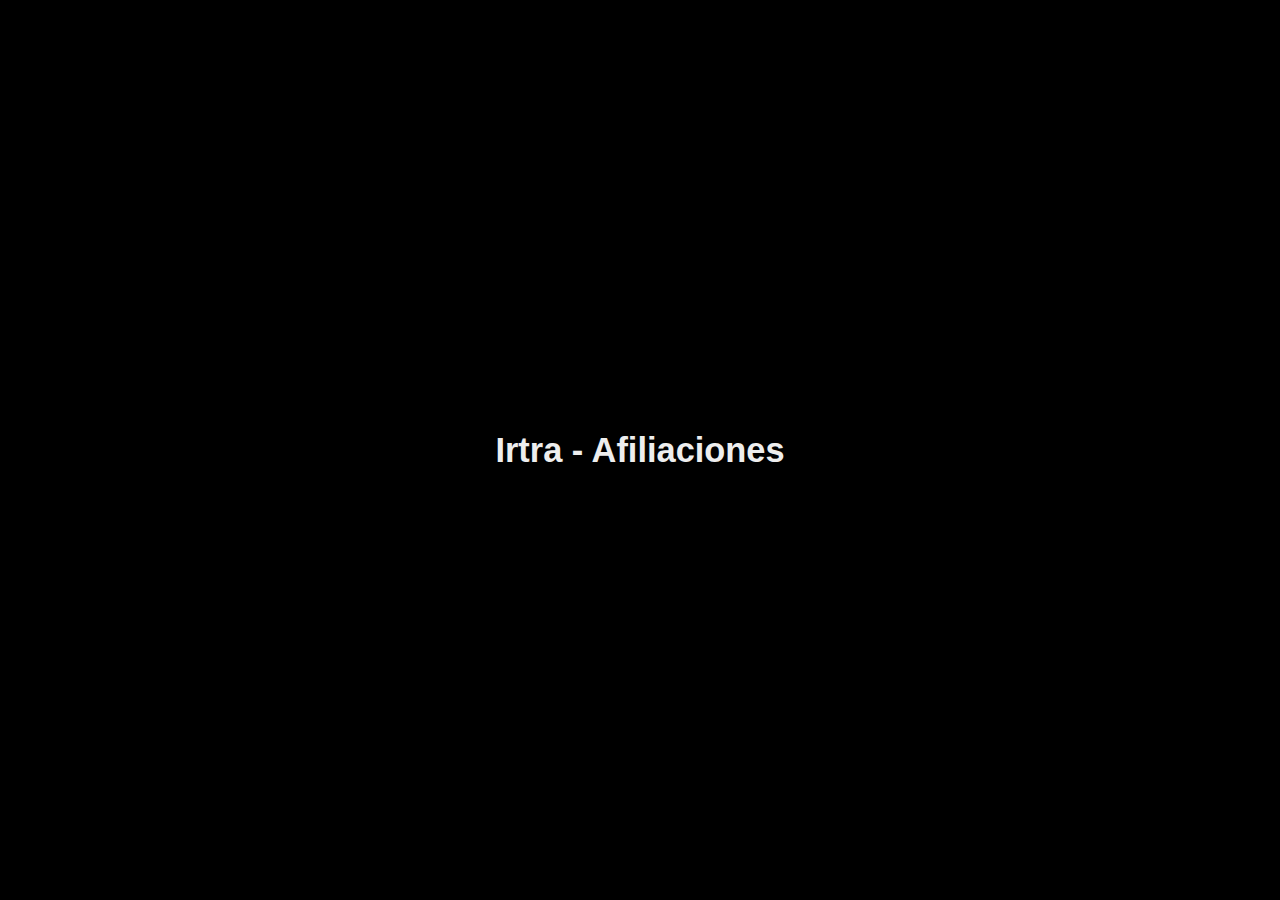
<file: index.html>
<!DOCTYPE html>
<html lang="en">
<head>
  <meta charset="UTF-8">
  <meta http-equiv="X-UA-Compatible" content="IE=edge">
  <meta name="viewport" content="width=device-width, initial-scale=1.0">
  <title>Principal</title>
  <link rel="stylesheet" href="./estilos.css">
  <style>
    * {
      padding: 0;
      margin: 0;
      box-sizing: border-box;
    }
    body {
      font-family: sans-serif;
      width: 100vw;
      height: 100vh;
      background-color: #000;
      display: flex;
      justify-content: center;
      align-items: center;
    }

    h1 {
      color: #eee;
      font-weight: 700;
      font-size: 2.15rem;
    }
  </style>
</head>
<body>
  <h1>Irtra - Afiliaciones</h1>
</body>
</html>
</file>
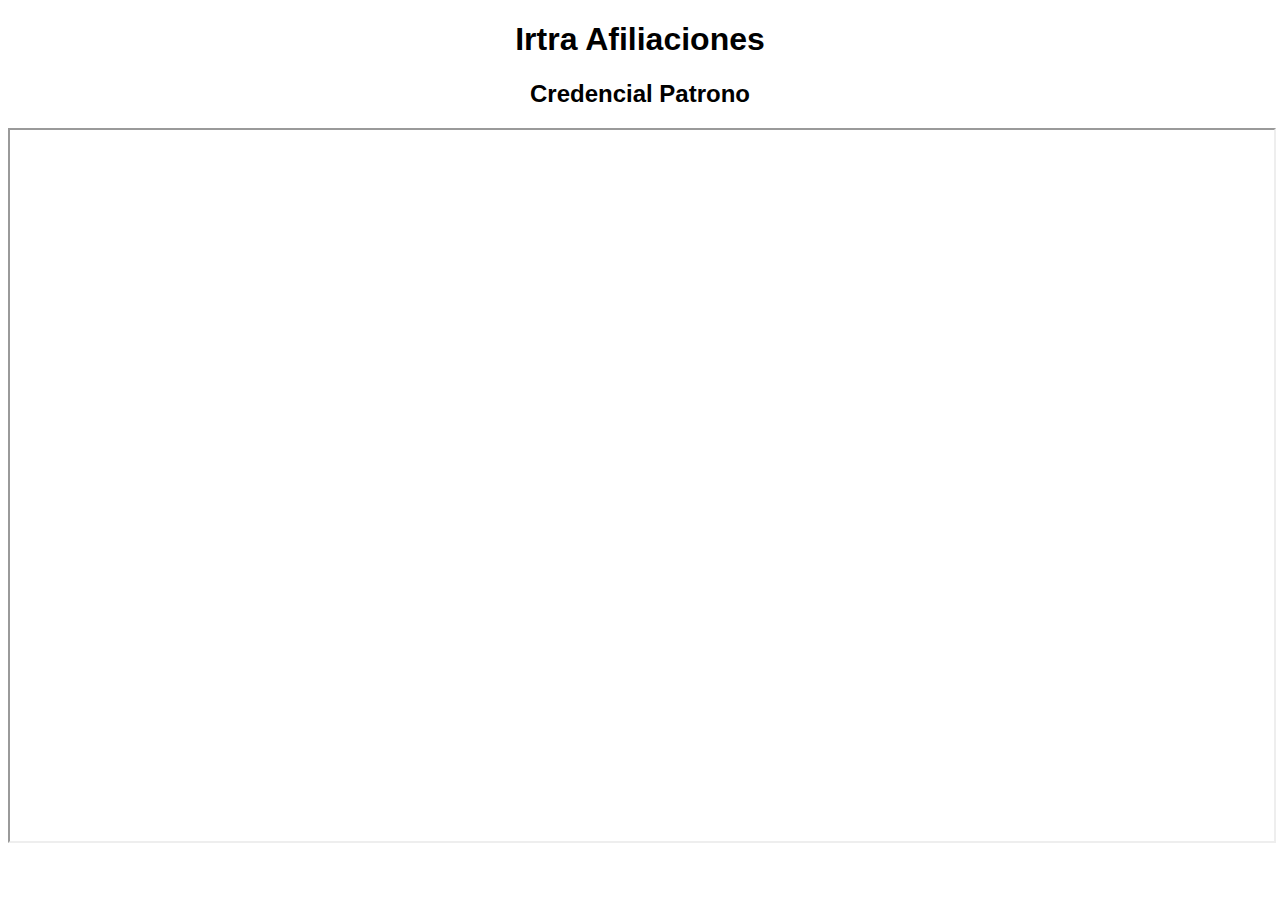
<file: patrono.html>
<!DOCTYPE html>
<html>
<head>
  <meta charset="UTF-8">
  <title>Afiliaciones - Patrono</title>
  <link rel="icon" href="./images/jaguar.png">
  <link rel="stylesheet" href="./estilos.css">
</head>
<body>
  <h1 class="title">Irtra Afiliaciones</h1>
  <h2 class="title-pdf">Credencial Patrono</h2>
  <div class="pdf-container">
    <iframe src="./archivos/patrono.pdf"></iframe>
  </div>
</body>
</html>
</file>
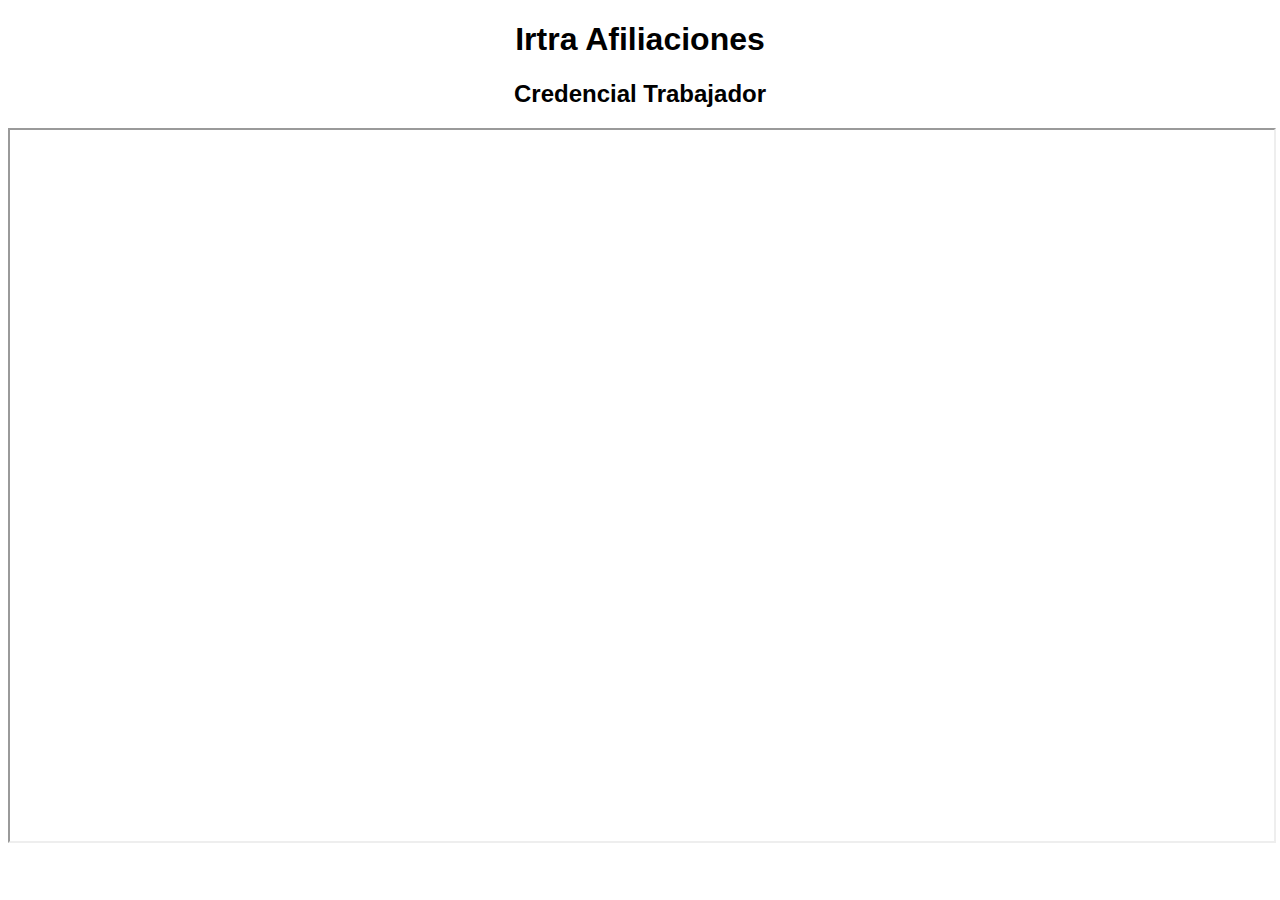
<file: trabajador.html>
<!DOCTYPE html>
<html>
<head>
  <meta charset="UTF-8">
  <title>Afiliaciones - Trabajador</title>
  <link rel="icon" href="./images/jaguar.png">
  <link rel="stylesheet" href="./estilos.css">
</head>
<body>
  <h1 class="title">Irtra Afiliaciones</h1>
  <h2 class="title-pdf">Credencial Trabajador</h2>
  <div class="pdf-container">
    <iframe src="./archivos/trabajador.pdf"></iframe>
  </div>
</body>
</html>
</file>
<file: estilos.css>
* {
  font-family: sans-serif;
}


/* Estilos para el contenedor del iframe */
.pdf-container {
  position: relative;
  width: 100%;
  padding-top: 56.25%; /* Proporción 16:9 para un contenedor responsive */
}

/* Estilos para el iframe */
.pdf-container iframe {
  position: absolute;
  top: 0;
  left: 0;
  width: 100%;
  height: 100%;
}

.title {
  font-weight: 800;
  font-size: 2rem;
  text-align: center;
}

.title-pdf {
  font-weight: 600;
  font-size: 1.5rem;
  text-align: center;
}
</file>
